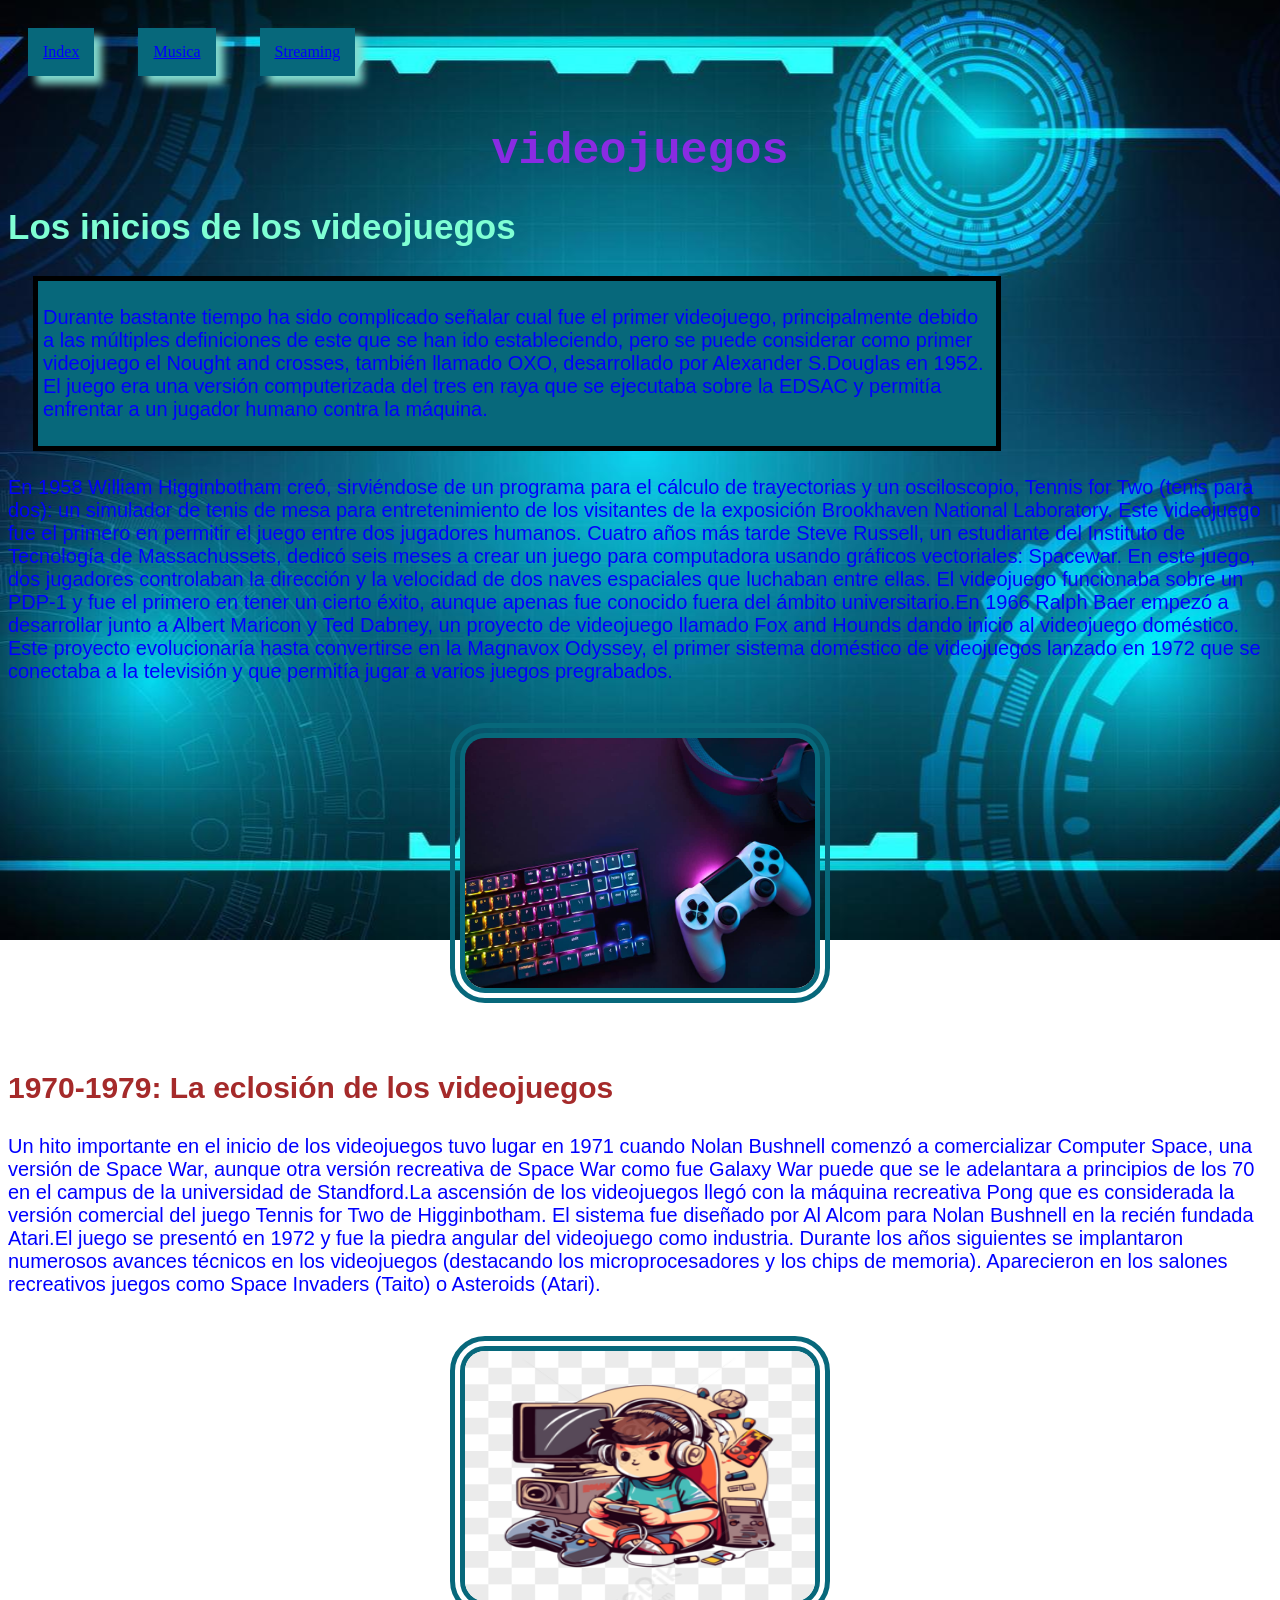
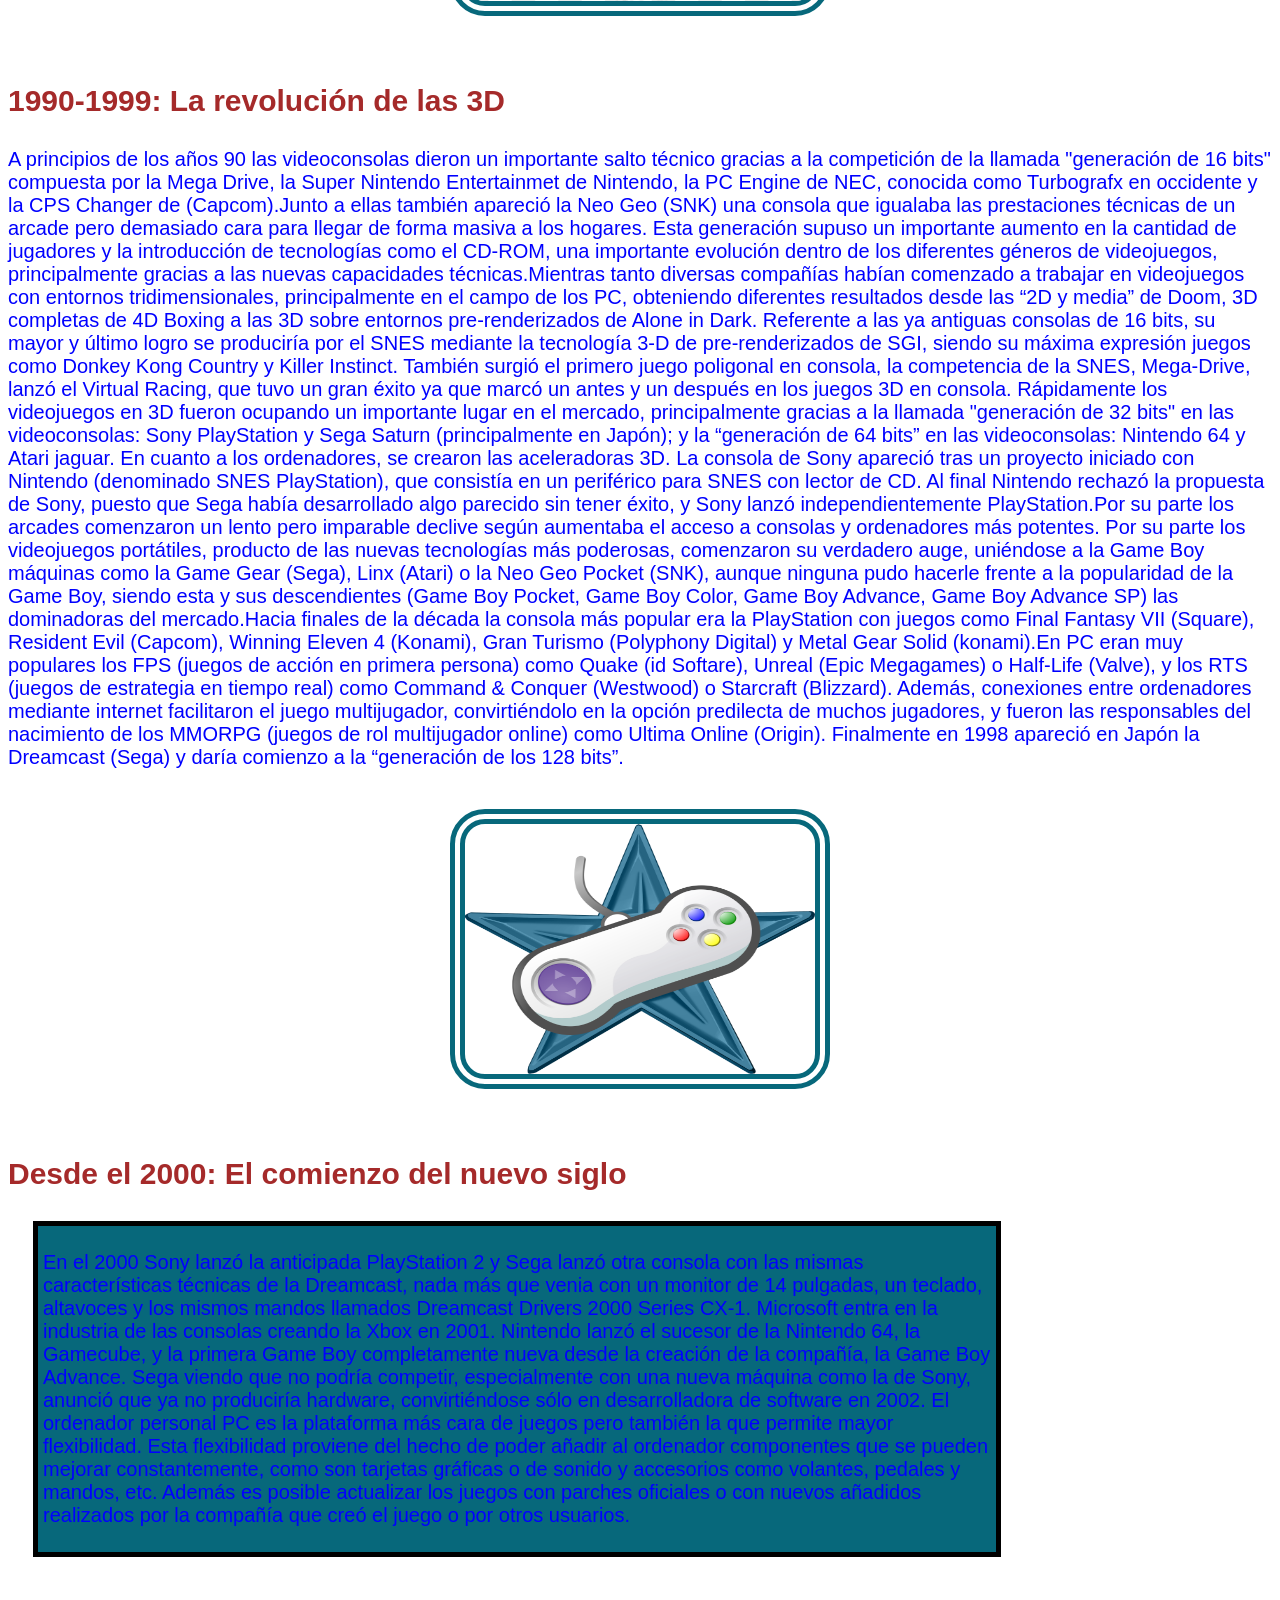
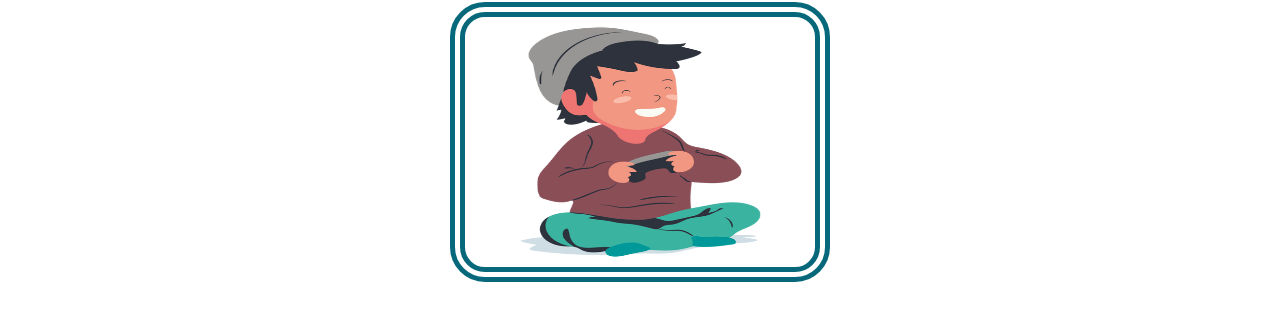
<file: juegos.html>
<html>
<head>

<title>videojuegos</title>
<link rel="icon" type="imagen/png"
href="imagen/favicon2.png">
<link rel="stylesheet" href="css/index.css">

</head>

<body>
    <a href="Index.html">Index</a>
    <a href="Musica.html">Musica</a>
    <a href="streaming.html">Streaming</a>

<center><h1>videojuegos</h1></center>
<h2>Los inicios de los videojuegos</h2>
<div><p>Durante bastante tiempo ha sido complicado señalar cual fue el primer videojuego, principalmente debido
 a las múltiples definiciones de este que se han ido estableciendo, pero se puede considerar como primer 
videojuego el Nought and crosses, también llamado OXO, desarrollado por Alexander S.Douglas en 1952. 
El juego era una versión computerizada del tres en raya que se ejecutaba sobre la EDSAC y permitía 
enfrentar a un jugador humano contra la máquina.</p></div>
<p>En 1958 William Higginbotham creó, sirviéndose de un programa para el cálculo de trayectorias y un 
osciloscopio, Tennis for Two (tenis para dos): un simulador de tenis de mesa para entretenimiento de los 
visitantes de la exposición Brookhaven National Laboratory.
Este videojuego fue el primero en permitir el juego entre dos jugadores humanos. Cuatro años más tarde 
Steve Russell, un estudiante del Instituto de Tecnología de Massachussets, dedicó seis meses a crear un 
juego para computadora usando gráficos vectoriales: Spacewar.
En este juego, dos jugadores controlaban la dirección y la velocidad de dos naves espaciales que luchaban 
entre ellas. El videojuego funcionaba sobre un PDP-1 y fue el primero en tener un cierto éxito, aunque 
apenas fue conocido fuera del ámbito universitario.En 1966 Ralph Baer empezó a desarrollar junto a 
Albert Maricon y Ted Dabney, un proyecto de videojuego llamado Fox and Hounds dando inicio al videojuego 
doméstico. Este proyecto evolucionaría hasta convertirse en la Magnavox Odyssey, el primer sistema 
doméstico de videojuegos lanzado en 1972 que se conectaba a la televisión y que permitía jugar a varios 
juegos pregrabados.</p>
<center> <img src="imagen/f.jpg"></center>

<br />
<h3>1970-1979: La eclosión de los videojuegos</h3>
<p>Un hito importante en el inicio de los videojuegos tuvo lugar en 1971 cuando Nolan Bushnell comenzó a 
comercializar Computer Space, una versión de Space War, aunque otra versión recreativa de Space War como 
fue Galaxy War puede que se le adelantara a principios de los 70 en el campus de la universidad de 
Standford.La ascensión de los videojuegos llegó con la máquina recreativa Pong que es considerada la 
versión comercial del juego Tennis for Two de Higginbotham. El sistema fue diseñado por Al Alcom para 
Nolan Bushnell en la recién fundada Atari.El juego se presentó en 1972 y fue la piedra angular del 
videojuego como industria. Durante los años siguientes se implantaron numerosos avances técnicos en los 
videojuegos (destacando los microprocesadores y los chips de memoria). Aparecieron en los salones 
recreativos juegos como Space Invaders (Taito) o Asteroids (Atari).</p>
<center> <img src="imagen/h.png"></center>

<br />
<h3>1990-1999: La revolución de las 3D</h3>
<p>A principios de los años 90 las videoconsolas dieron un importante salto técnico gracias a la competición 
de la llamada "generación de 16 bits" compuesta por la Mega Drive, la Super Nintendo Entertainmet de 
Nintendo, la PC Engine de NEC, conocida como Turbografx en occidente y la CPS Changer de (Capcom).Junto a 
ellas también apareció la Neo Geo (SNK) una consola que igualaba las prestaciones técnicas de un arcade 
pero demasiado cara para llegar de forma masiva a los hogares.
Esta generación supuso un importante aumento en la cantidad de jugadores y la introducción de tecnologías 
como el CD-ROM, una importante evolución dentro de los diferentes géneros de videojuegos, principalmente 
gracias a las nuevas capacidades técnicas.Mientras tanto diversas compañías habían comenzado a trabajar 
en videojuegos con entornos tridimensionales, principalmente en el campo de los PC, obteniendo diferentes 
resultados desde las “2D y media” de Doom, 3D completas de 4D Boxing a las 3D sobre entornos 
pre-renderizados de Alone in Dark. Referente a las ya antiguas consolas de 16 bits, su mayor y último 
logro se produciría por el SNES mediante la tecnología 3-D de pre-renderizados de SGI, siendo su máxima 
expresión juegos como Donkey Kong Country y Killer Instinct. También surgió el primero juego poligonal en 
consola, la competencia de la SNES, Mega-Drive, lanzó el Virtual Racing, que tuvo un gran éxito ya que 
marcó un antes y un después en los juegos 3D en consola.
Rápidamente los videojuegos en 3D fueron ocupando un importante lugar en el mercado, principalmente 
gracias a la llamada "generación de 32 bits" en las videoconsolas: Sony PlayStation y Sega Saturn 
(principalmente en Japón); y la “generación de 64 bits” en las videoconsolas: Nintendo 64 y Atari jaguar. 
En cuanto a los ordenadores, se crearon las aceleradoras 3D.
La consola de Sony apareció tras un proyecto iniciado con Nintendo (denominado SNES PlayStation), que 
consistía en un periférico para SNES con lector de CD. Al final Nintendo rechazó la propuesta de Sony, 
puesto que Sega había desarrollado algo parecido sin tener éxito, y Sony lanzó independientemente 
PlayStation.Por su parte los arcades comenzaron un lento pero imparable declive según aumentaba el acceso 
a consolas y ordenadores más potentes.
Por su parte los videojuegos portátiles, producto de las nuevas tecnologías más poderosas, comenzaron su 
verdadero auge, uniéndose a la Game Boy máquinas como la Game Gear (Sega), Linx (Atari) o la Neo Geo 
Pocket (SNK), aunque ninguna pudo hacerle frente a la popularidad de la Game Boy, siendo esta y sus 
descendientes (Game Boy Pocket, Game Boy Color, Game Boy Advance, Game Boy Advance SP) las dominadoras 
del mercado.Hacia finales de la década la consola más popular era la PlayStation con juegos como Final 
Fantasy VII (Square), Resident Evil (Capcom), Winning Eleven 4 (Konami), Gran Turismo (Polyphony Digital) 
y Metal Gear Solid (konami).En PC eran muy populares los FPS  (juegos de acción en primera persona) como 
Quake (id Softare), Unreal (Epic Megagames) o Half-Life (Valve), y los RTS (juegos de estrategia en 
tiempo real) como Command & Conquer (Westwood) o Starcraft (Blizzard). Además, conexiones entre 
ordenadores mediante internet facilitaron el juego multijugador, convirtiéndolo en la opción predilecta 
de muchos jugadores, y fueron las responsables del nacimiento de los MMORPG 
(juegos de rol multijugador online) como Ultima Online (Origin). Finalmente en 1998 apareció en Japón la 
Dreamcast (Sega) y daría comienzo a la “generación de los 128 bits”.</p>
<center> <img src="imagen/g.png"></center>

<br />
<h3>Desde el 2000: El comienzo del nuevo siglo</h3>
<div> <p>En el 2000 Sony lanzó la anticipada PlayStation 2 y Sega lanzó otra consola con las mismas características 
técnicas de la Dreamcast, nada más que venia con un monitor de 14 pulgadas, un teclado, altavoces y los 
mismos mandos llamados Dreamcast Drivers 2000 Series CX-1.
Microsoft entra en la industria de las consolas creando la Xbox en 2001.
Nintendo lanzó el sucesor de la Nintendo 64, la Gamecube, y la primera Game Boy completamente nueva desde 
la creación de la compañía, la Game Boy Advance. Sega viendo que no podría competir, especialmente con una
nueva máquina como la de Sony, anunció que ya no produciría hardware, convirtiéndose sólo en desarrolladora 
de software en 2002.
El ordenador personal PC es la plataforma más cara de juegos pero también la que permite mayor 
flexibilidad. Esta flexibilidad proviene del hecho de poder añadir al ordenador componentes que se pueden 
mejorar constantemente, como son tarjetas gráficas o de sonido y accesorios como volantes, pedales y 
mandos, etc. Además es posible actualizar los juegos con parches oficiales o con nuevos añadidos 
realizados por la compañía que creó el juego o por otros usuarios.</p> </div>
<center> <img src="imagen/i.png"></center>





</body>
</html>
</file>
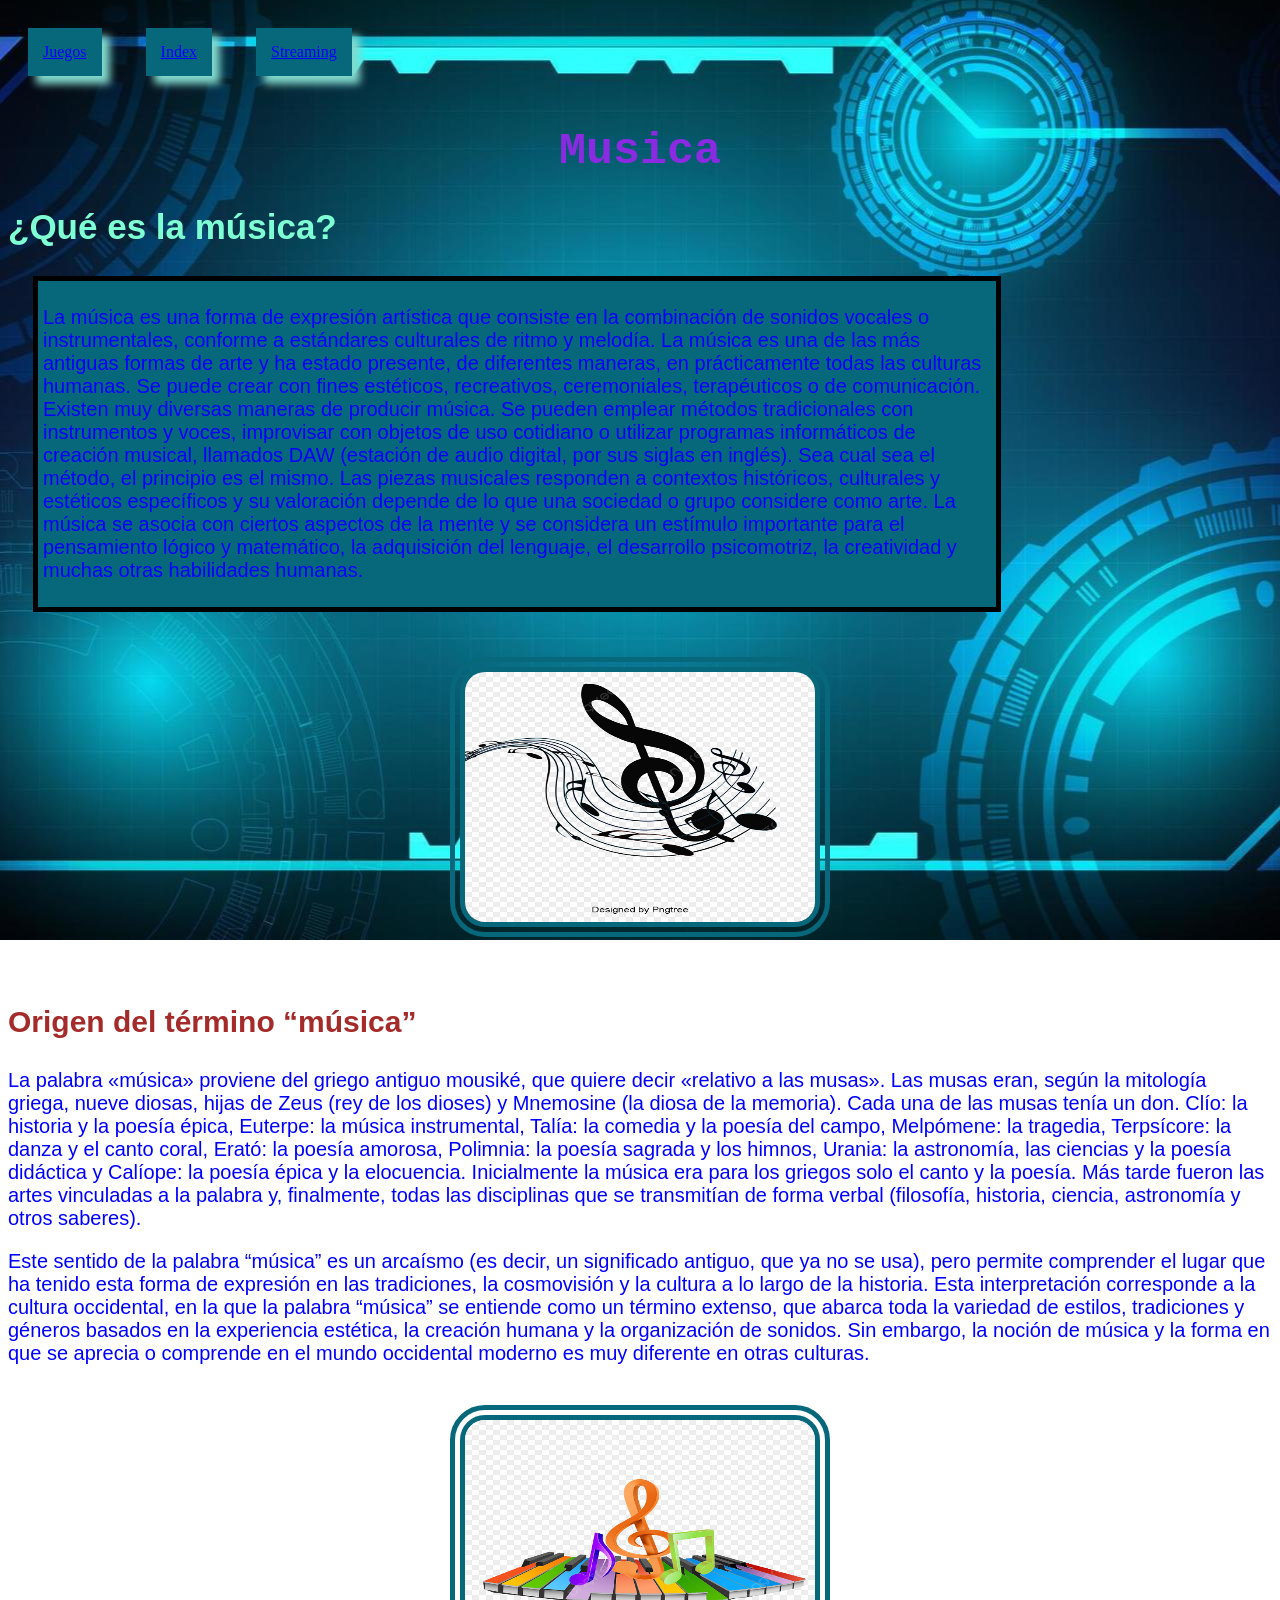
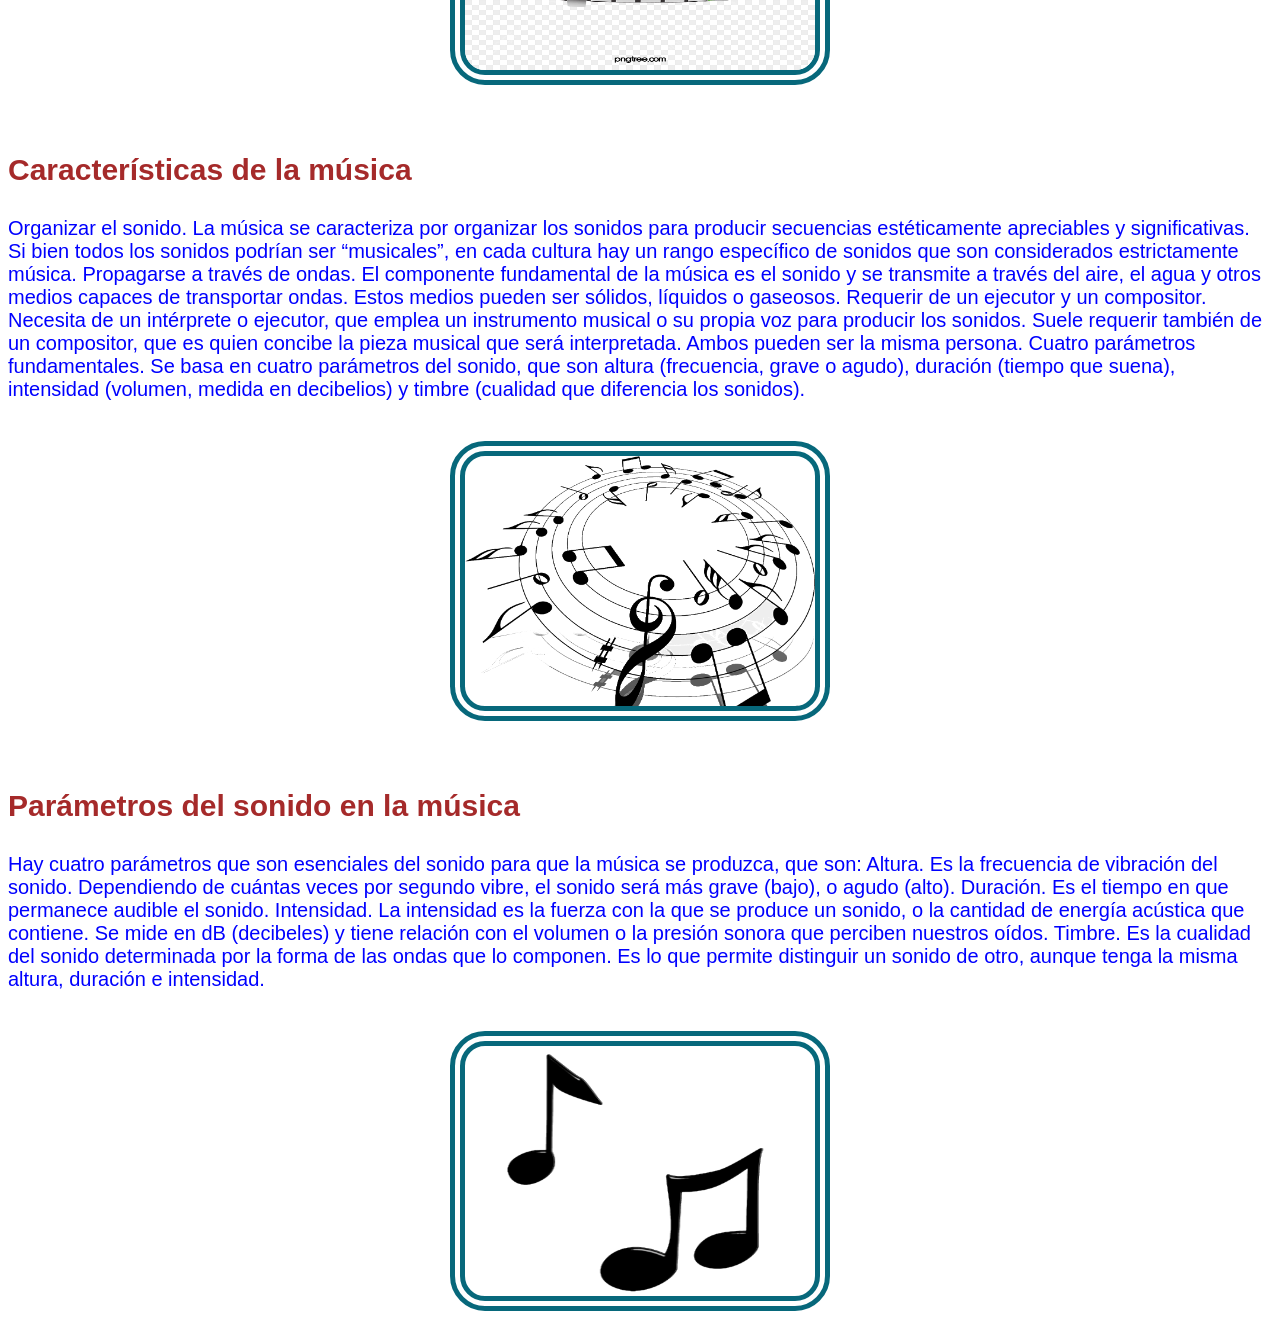
<file: musica.html>
<html>
<head>

<title>Musica </title>
<link rel="icon" type="imagen/png"
href="imagen/favicon3.png">
<link rel="stylesheet" href="css/index.css">

</head>

<body>
    <a href="Juegos.html"> Juegos</a>
    <a href="index.html">Index</a>
    <a href="Streaming.html">Streaming</a>
    
    
<center><h1>Musica</h1></center>
<h2>¿Qué es la música?</h2>
<div> <p>La música es una forma de expresión artística que consiste en la combinación de sonidos vocales o 
instrumentales, conforme a estándares culturales de ritmo y melodía.
La música es una de las más antiguas formas de arte y ha estado presente, de diferentes maneras, en 
prácticamente todas las culturas humanas. Se puede crear con fines estéticos, recreativos, ceremoniales, 
terapéuticos o de comunicación.
Existen muy diversas maneras de producir música. Se pueden emplear métodos  tradicionales con instrumentos 
y voces, improvisar con objetos de uso cotidiano o utilizar programas informáticos de creación musical, 
llamados DAW (estación de audio digital, por sus siglas en inglés). Sea cual sea el método, el principio 
es el mismo.
Las piezas musicales responden a contextos históricos, culturales y estéticos específicos y su valoración 
depende de lo que una sociedad o grupo considere como arte.
La música se asocia con ciertos aspectos de la mente y se considera un estímulo importante para el 
pensamiento lógico y matemático, la adquisición del lenguaje, el desarrollo psicomotriz, la creatividad y 
muchas otras habilidades humanas.</p> </div>
<center> <img src="imagen/j.jpg" width="300" height="200"></center>

<br />
<h3>Origen del término “música”</h3>
<p>La palabra «música» proviene del griego antiguo mousiké, que quiere decir «relativo a las musas». 
Las musas eran, según la mitología griega, nueve diosas, hijas de Zeus (rey de los dioses) y Mnemosine 
(la diosa de la memoria). Cada una de las musas tenía un don. Clío: la historia y la poesía épica, 
Euterpe: la música instrumental, Talía: la comedia y la poesía del campo, Melpómene: la tragedia, 
Terpsícore: la danza y el canto coral, Erató: la poesía amorosa, Polimnia: la poesía sagrada y los himnos, 
Urania: la astronomía, las ciencias y la poesía didáctica y Calíope: la poesía épica y la elocuencia.
Inicialmente la música era para los griegos solo el canto y la poesía. Más tarde fueron las artes vinculadas 
a la palabra y, finalmente, todas las disciplinas que se transmitían de forma verbal 
(filosofía, historia, ciencia, astronomía y otros saberes).</p>
<p>Este sentido de la palabra “música” es un arcaísmo (es decir, un significado antiguo, que ya no se usa), 
pero permite comprender el lugar que ha tenido esta forma de expresión en las tradiciones, la cosmovisión 
y la cultura a lo largo de la historia.
Esta interpretación corresponde a la cultura occidental, en la que la palabra “música” se entiende como 
un término extenso, que abarca toda la variedad de estilos, tradiciones y géneros basados en la 
experiencia estética, la creación humana y la organización de sonidos. Sin embargo, la noción de música y 
la forma en que se aprecia o comprende en el mundo occidental moderno es muy diferente en otras culturas.</p>
<center> <img src="imagen/k.jpg" width="300" height="200"></center>

<br />
<h3>Características de la música</h3>
<p>Organizar el sonido. La música se caracteriza por organizar los sonidos para producir secuencias 
estéticamente apreciables y significativas. Si bien todos los sonidos podrían ser “musicales”, en cada 
cultura hay un rango específico de sonidos que son considerados estrictamente música.
Propagarse a través de ondas. El componente fundamental de la música es el sonido y se transmite a través 
del aire, el agua y otros medios capaces de transportar ondas. Estos medios pueden ser sólidos, líquidos 
o gaseosos.
Requerir de un ejecutor y un compositor. Necesita de un intérprete o ejecutor, que emplea un instrumento 
musical o su propia voz para producir los sonidos. Suele requerir también de un compositor, que es quien 
concibe la pieza musical que será interpretada. Ambos pueden ser la misma persona.
Cuatro parámetros fundamentales. Se basa en cuatro parámetros del sonido, que son altura (frecuencia, 
grave o agudo), duración (tiempo que suena), intensidad (volumen, medida en decibelios) y timbre 
(cualidad que diferencia los sonidos).</p>
<center> <img src="imagen/l.png" width="300" height="200"></center>

<br />
<h3>Parámetros del sonido en la música</h3>
<p>Hay cuatro parámetros que son esenciales del sonido para que la música se produzca, que son:
Altura. Es la frecuencia de vibración del sonido. Dependiendo de cuántas veces por segundo vibre, 
el sonido será más grave (bajo), o agudo (alto).
Duración. Es el tiempo en que permanece audible el sonido.
Intensidad. La intensidad es la fuerza con la que se produce un sonido, o la cantidad de energía acústica 
que contiene. Se mide en dB (decibeles) y tiene relación con el volumen o la presión sonora que perciben 
nuestros oídos.
Timbre. Es la cualidad del sonido determinada por la forma de las ondas que lo componen. Es lo que 
permite distinguir un sonido de otro, aunque tenga la misma altura, duración e intensidad.</p>
<center> <img src="imagen/m.png" width="300" height="200"></center>


    
</body>
</html>
</file>
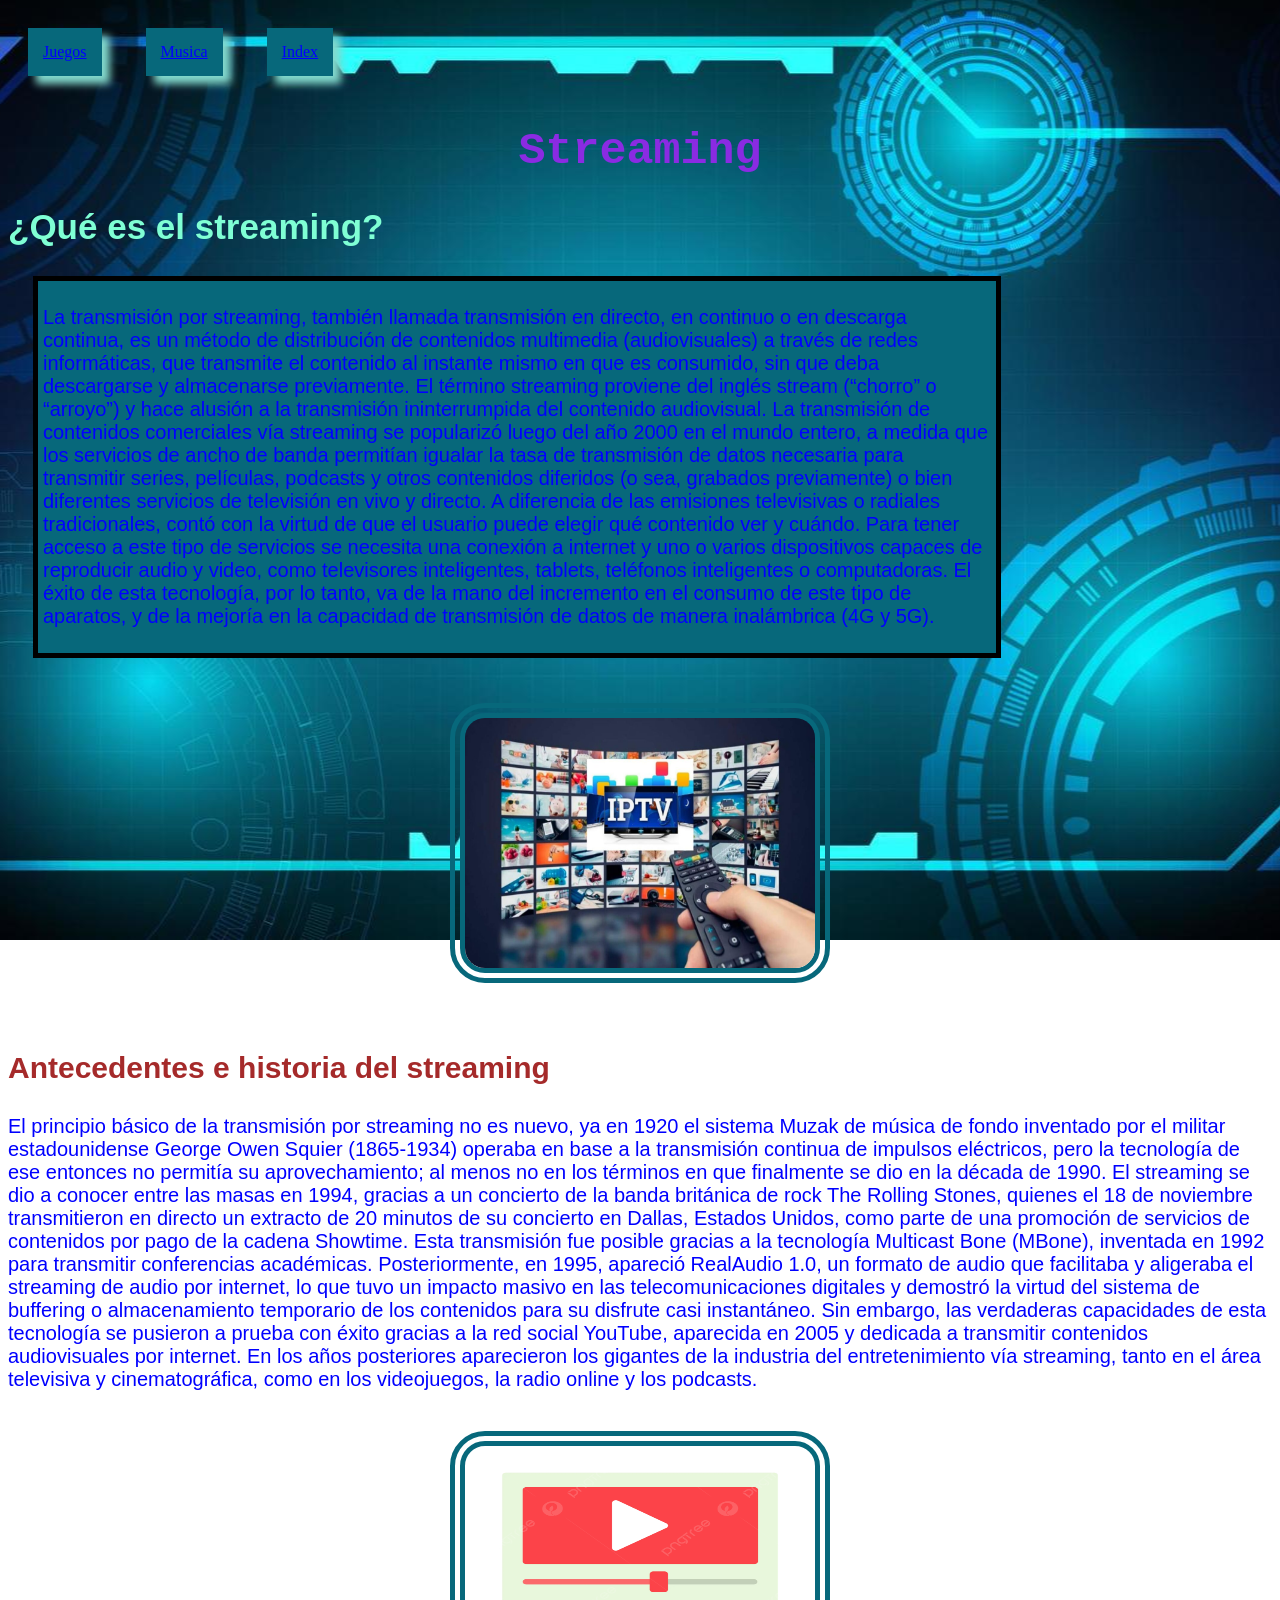
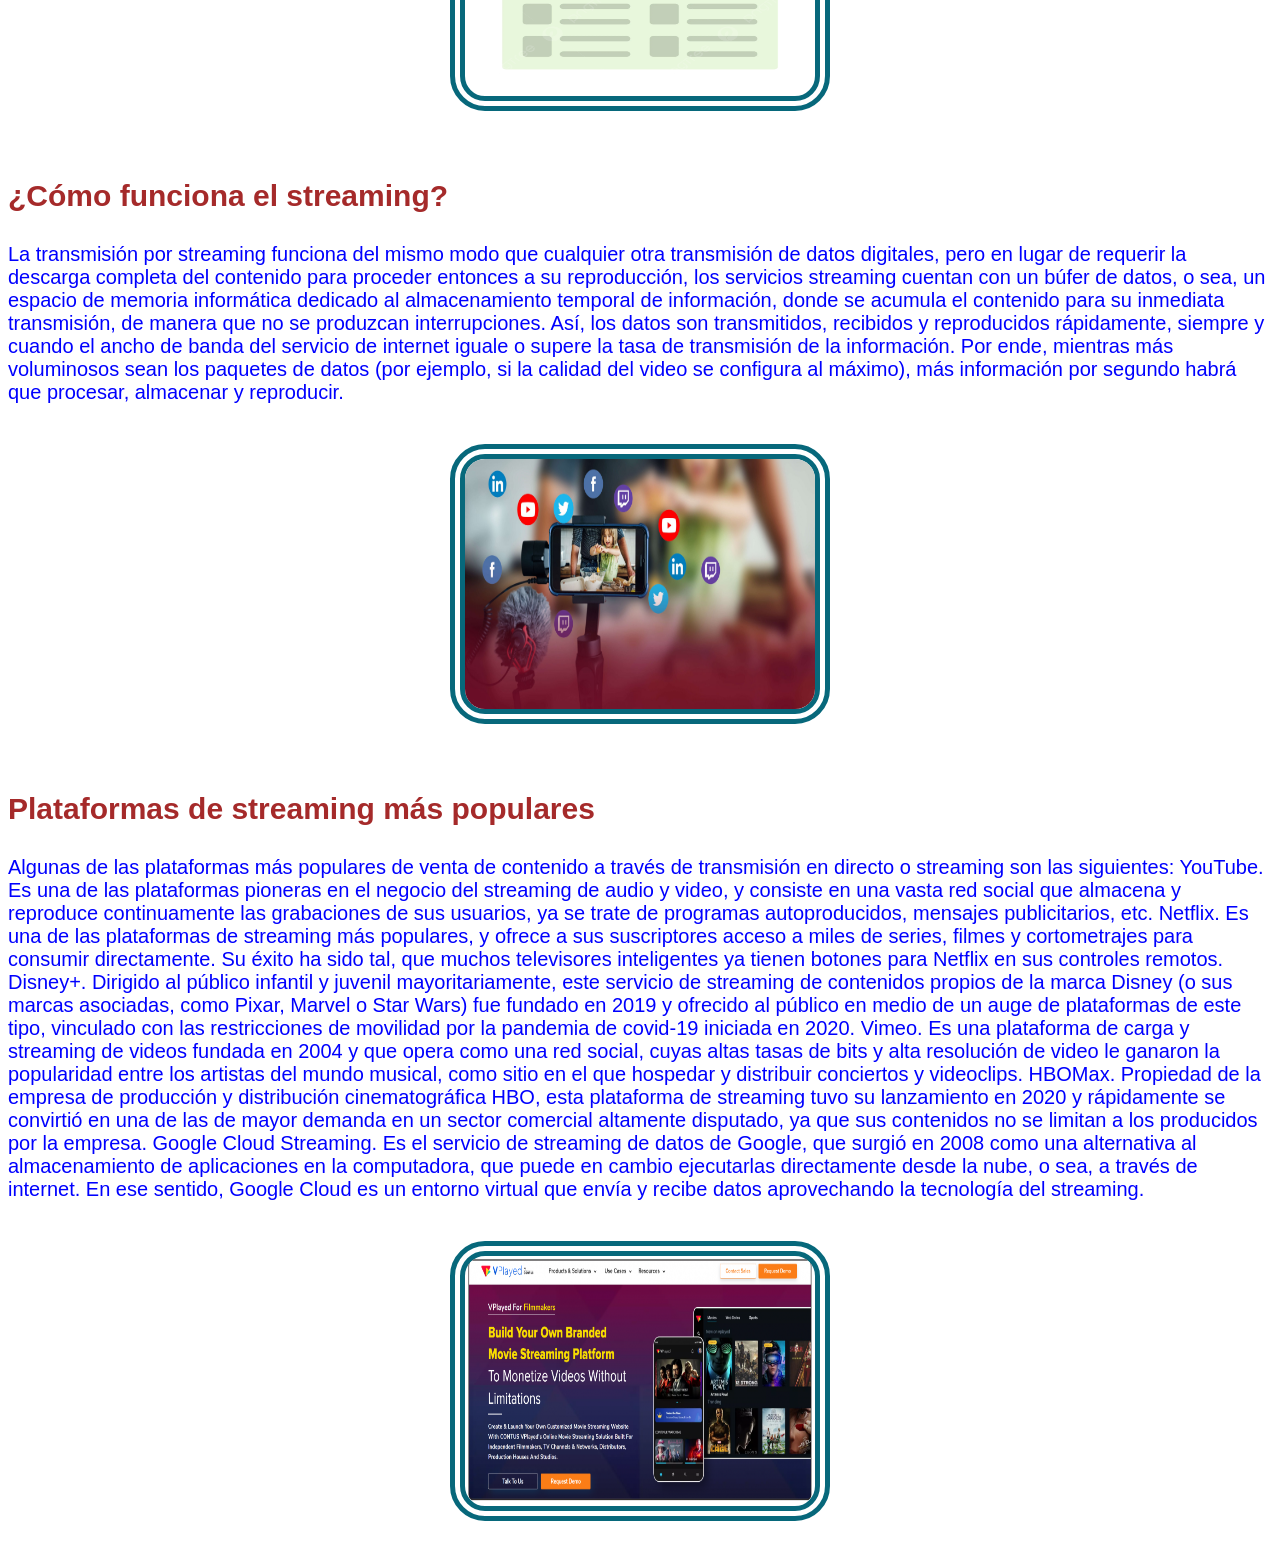
<file: streaming.html>
<html>
<head>

<title>Streaming</title>
<link rel="icon" type="imagen/png"
href="imagen/favicon4.png">
<link rel="stylesheet" href="css/index.css">

</head>

<body>
    <a href="Juegos.html">Juegos</a>
    <a href="Musica.html">Musica</a>
    <a href="Index.html">Index</a>
    
    
<center><h1>Streaming</h1></center>
<h2>¿Qué es el streaming?</h2>
<div> <p>La transmisión por streaming, también llamada transmisión en directo, en continuo o en descarga continua, 
es un método de distribución de contenidos multimedia (audiovisuales) a través de redes informáticas, 
que transmite el contenido al instante mismo en que es consumido, sin que deba descargarse y almacenarse 
previamente. El término streaming proviene del inglés stream (“chorro” o “arroyo”) y hace alusión a la 
transmisión ininterrumpida del contenido audiovisual.
La transmisión de contenidos comerciales vía streaming se popularizó luego del año 2000 en el mundo entero, 
a medida que los servicios de ancho de banda permitían igualar la tasa de transmisión de datos necesaria 
para transmitir series, películas, podcasts y otros contenidos diferidos (o sea, grabados previamente) o 
bien diferentes servicios de televisión en vivo y directo. A diferencia de las emisiones televisivas o 
radiales tradicionales, contó con la virtud de que el usuario puede elegir qué contenido ver y cuándo.
Para tener acceso a este tipo de servicios se necesita una conexión a internet y uno o varios dispositivos
capaces de reproducir audio y video, como televisores inteligentes, tablets, teléfonos inteligentes o 
computadoras. El éxito de esta tecnología, por lo tanto, va de la mano del incremento en el consumo de 
este tipo de aparatos, y de la mejoría en la capacidad de transmisión de datos de manera inalámbrica 
(4G y 5G).</p> </div>
<center> <img src="imagen/ñ.jpg" width="300" height="200"></center>

<br />
<h3>Antecedentes e historia del streaming</h3>
<p>El principio básico de la transmisión por streaming no es nuevo, ya en 1920 el sistema Muzak de música 
de fondo inventado por el militar estadounidense George Owen Squier (1865-1934) operaba en base a la 
transmisión continua de impulsos eléctricos, pero la tecnología de ese entonces no permitía su 
aprovechamiento; al menos no en los términos en que finalmente se dio en la década de 1990.
El streaming se dio a conocer entre las masas en 1994, gracias a un concierto de la banda británica de 
rock The Rolling Stones, quienes el 18 de noviembre transmitieron en directo un extracto de 20 minutos de 
su concierto en Dallas, Estados Unidos, como parte de una promoción de servicios de contenidos por pago 
de la cadena Showtime. Esta transmisión fue posible gracias a la tecnología Multicast Bone (MBone), 
inventada en 1992 para transmitir conferencias académicas.
Posteriormente, en 1995, apareció RealAudio 1.0, un formato de audio que facilitaba y aligeraba el 
streaming de audio por internet, lo que tuvo un impacto masivo en las telecomunicaciones digitales y 
demostró la virtud del sistema de buffering o almacenamiento temporario de los contenidos para su 
disfrute casi instantáneo.
Sin embargo, las verdaderas capacidades de esta tecnología se pusieron a prueba con éxito gracias a la 
red social YouTube, aparecida en 2005 y dedicada a transmitir contenidos audiovisuales por internet. 
En los años posteriores aparecieron los gigantes de la industria del entretenimiento vía streaming, 
tanto en el área televisiva y cinematográfica, como en los videojuegos, la radio online y los podcasts.</p>
<center> <img src="imagen/n.png" width="300" height="200"></center>

<br />
<h3>¿Cómo funciona el streaming?</h3>
<p>La transmisión por streaming funciona del mismo modo que cualquier otra transmisión de datos digitales,
pero en lugar de requerir la descarga completa del contenido para proceder entonces a su reproducción, 
los servicios streaming cuentan con un búfer de datos, o sea, un espacio de memoria informática dedicado 
al almacenamiento temporal de información, donde se acumula el contenido para su inmediata transmisión, 
de manera que no se produzcan interrupciones.
Así, los datos son transmitidos, recibidos y reproducidos rápidamente, siempre y cuando el ancho de banda 
del servicio de internet iguale o supere la tasa de transmisión de la información. Por ende, mientras más 
voluminosos sean los paquetes de datos (por ejemplo, si la calidad del video se configura al máximo), más 
información por segundo habrá que procesar, almacenar y reproducir.</p>
<center> <img src="imagen/o.jpg" width="300" height="200"></center>

<br />
<h3>Plataformas de streaming más populares</h3>
<p>Algunas de las plataformas más populares de venta de contenido a través de transmisión en directo o streaming son las siguientes:

YouTube. Es una de las plataformas pioneras en el negocio del streaming de audio y video, y consiste en 
una vasta red social que almacena y reproduce continuamente las grabaciones de sus usuarios, ya se trate 
de programas autoproducidos, mensajes publicitarios, etc.
Netflix. Es una de las plataformas de streaming más populares, y ofrece a sus suscriptores acceso a miles
 de series, filmes y cortometrajes para consumir directamente. Su éxito ha sido tal, que muchos 
televisores inteligentes ya tienen botones para Netflix en sus controles remotos.
Disney+. Dirigido al público infantil y juvenil mayoritariamente, este servicio de streaming de 
contenidos propios de la marca Disney (o sus marcas asociadas, como Pixar, Marvel o Star Wars) fue fundado en 2019 y ofrecido al público en medio de un auge de plataformas de este tipo, vinculado con las restricciones de movilidad por la pandemia de covid-19 iniciada en 2020.
Vimeo. Es una plataforma de carga y streaming de videos fundada en 2004 y que opera como una red social, 
cuyas altas tasas de bits y alta resolución de video le ganaron la popularidad entre los artistas del 
mundo musical, como sitio en el que hospedar y distribuir conciertos y videoclips.
HBOMax. Propiedad de la empresa de producción y distribución cinematográfica HBO, esta plataforma de 
streaming tuvo su lanzamiento en 2020 y rápidamente se convirtió en una de las de mayor demanda en un 
sector comercial altamente disputado, ya que sus contenidos no se limitan a los producidos por la empresa.
Google Cloud Streaming. Es el servicio de streaming de datos de Google, que surgió en 2008 como una 
alternativa al almacenamiento de aplicaciones en la computadora, que puede en cambio ejecutarlas 
directamente desde la nube, o sea, a través de internet. En ese sentido, Google Cloud es un entorno 
virtual que envía y recibe datos aprovechando la tecnología del streaming.</p>
<center> <img src="imagen/p.png" width="300" height="200"></center>


</body>
</html>
</file>
<file: css/index.css>
body{
    background: url("../imagen/fondo.jpg");
    background-repeat: no-repeat;
    background-position: center;
 background-attachment: fixed;
}
a{
font: size 30px;
text-align: none;
margin: 20px;
background: #07687b;
padding: 15px;
display: inline-block;
color: blue;
box-shadow: 8px 8px 8px #83dace;
 }
 a:hover{
    box-shadow: 4px 4px 4px #7f09c8;
    background: #7e63f8;
    color: aqua;
 }
 a :active{
    box-shadow: none;
    background: #8d1111;
    color: #2b0642;
 }

div{
    width: 75%;
    background: #07687b;
    margin:25px ;
    padding: 5px;
    border: 5px solid #000000;
}

h1{
    color: blueviolet;
    font-size: 45px;
    font-family: 'Courier New', Courier, monospace;
}
h2{
    color: aquamarine;
    font-size: 35px;
    font-family: 'Gill Sans', 'Gill Sans MT', Calibri, 'Trebuchet MS', sans-serif;
}
h3{
    color: brown;
    font-size: 30px;
font-family: 'Gill Sans', 'Gill Sans MT', Calibri, 'Trebuchet MS', sans-serif;
}
p{
    color: blue;
    font-size: 20px;
    font-family: 'Gill Sans', 'Gill Sans MT', Calibri, 'Trebuchet MS', sans-serif;
} 
 img{
width:350px ;
height:250px ;
margin: 20px;
border-radius: 50px;
border: 10px dotted rgb(80, 255, 147) 
}
img{
    width: 350px;
    height:250px ;
margin:20px ;
align-items:center ;
border-radius: 35px;
border:15px double #07687b;
}
</file>
